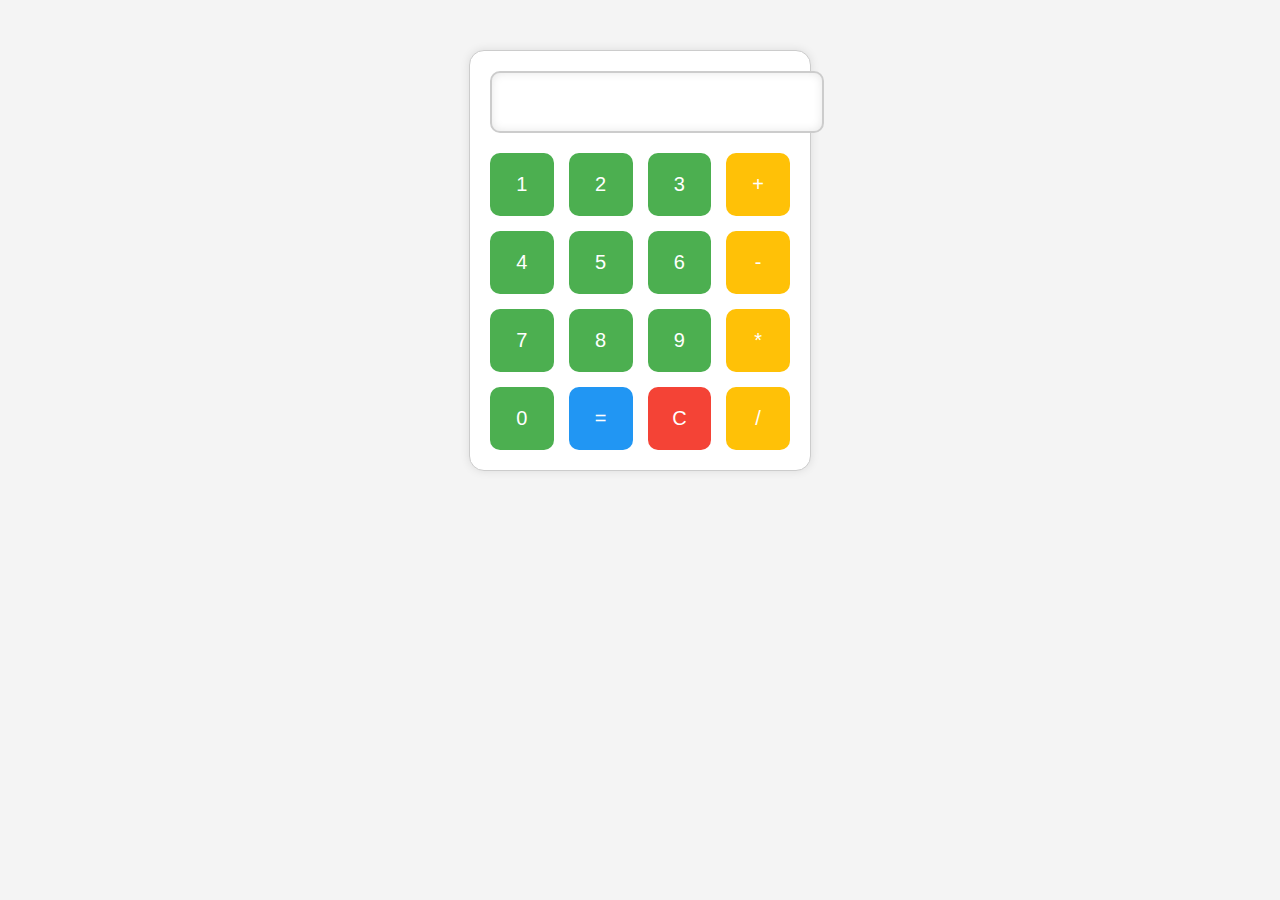
<file: calculator codsoft project/index.html>
<!DOCTYPE html>
<html lang="en">
<head>
    <meta charset="UTF-8">
    <meta name="viewport" content="width=device-width, initial-scale=1.0">
    <title>Basic Calculator</title>
    <link rel="stylesheet" href="styles.css">
</head>
<body>
    <div class="calculator">
        <input type="text" id="display" readonly>
        <div class="buttons">
            <button class="number" onclick="appendToDisplay('1')">1</button>
            <button class="number" onclick="appendToDisplay('2')">2</button>
            <button class="number" onclick="appendToDisplay('3')">3</button>
            <button class="operator" onclick="appendToDisplay('+')">+</button>
            
            <button class="number" onclick="appendToDisplay('4')">4</button>
            <button class="number" onclick="appendToDisplay('5')">5</button>
            <button class="number" onclick="appendToDisplay('6')">6</button>
            <button class="operator" onclick="appendToDisplay('-')">-</button>
            
            <button class="number" onclick="appendToDisplay('7')">7</button>
            <button class="number" onclick="appendToDisplay('8')">8</button>
            <button class="number" onclick="appendToDisplay('9')">9</button>
            <button class="operator" onclick="appendToDisplay('*')">*</button>
            
            <button class="number" onclick="appendToDisplay('0')">0</button>
            <button class="equal" onclick="calculate()">=</button>
            <button class="clear" onclick="clearDisplay()">C</button>
            <button class="operator" onclick="appendToDisplay('/')">/</button>
        </div>
    </div>
    
    <script src="script.js"></script>
</body>
</html>
</file>
<file: calculator codsoft project/styles.css>
body {
    font-family: Arial, sans-serif;
    background-color: #f4f4f4;
}

.calculator {
    width: 300px;
    margin: 50px auto;
    border: 1px solid #ccc;
    padding: 20px;
    border-radius: 15px;
    background-color: #fff;
    box-shadow: 0 0 10px rgba(0, 0, 0, 0.1);
}

#display {
    width: 100%;
    padding: 15px;
    margin-bottom: 20px;
    font-size: 24px;
    border: 2px solid #ccc;
    border-radius: 10px;
    box-shadow: inset 0 0 10px rgba(0, 0, 0, 0.1);
    outline: none;
}

.buttons {
    display: grid;
    grid-template-columns: repeat(4, 1fr);
    gap: 15px;
}

button {
    padding: 20px;
    font-size: 20px;
    border: none;
    border-radius: 10px;
    cursor: pointer;
    transition: background-color 0.3s;
}

.number {
    background-color: #4CAF50;
    color: #fff;
}

.operator {
    background-color: #FFC107;
    color: #fff;
}

.equal {
    background-color: #2196F3;
    color: #fff;
}

.clear {
    background-color: #F44336;
    color: #fff;
}

button:hover {
    background-color: #555;
}
</file>
